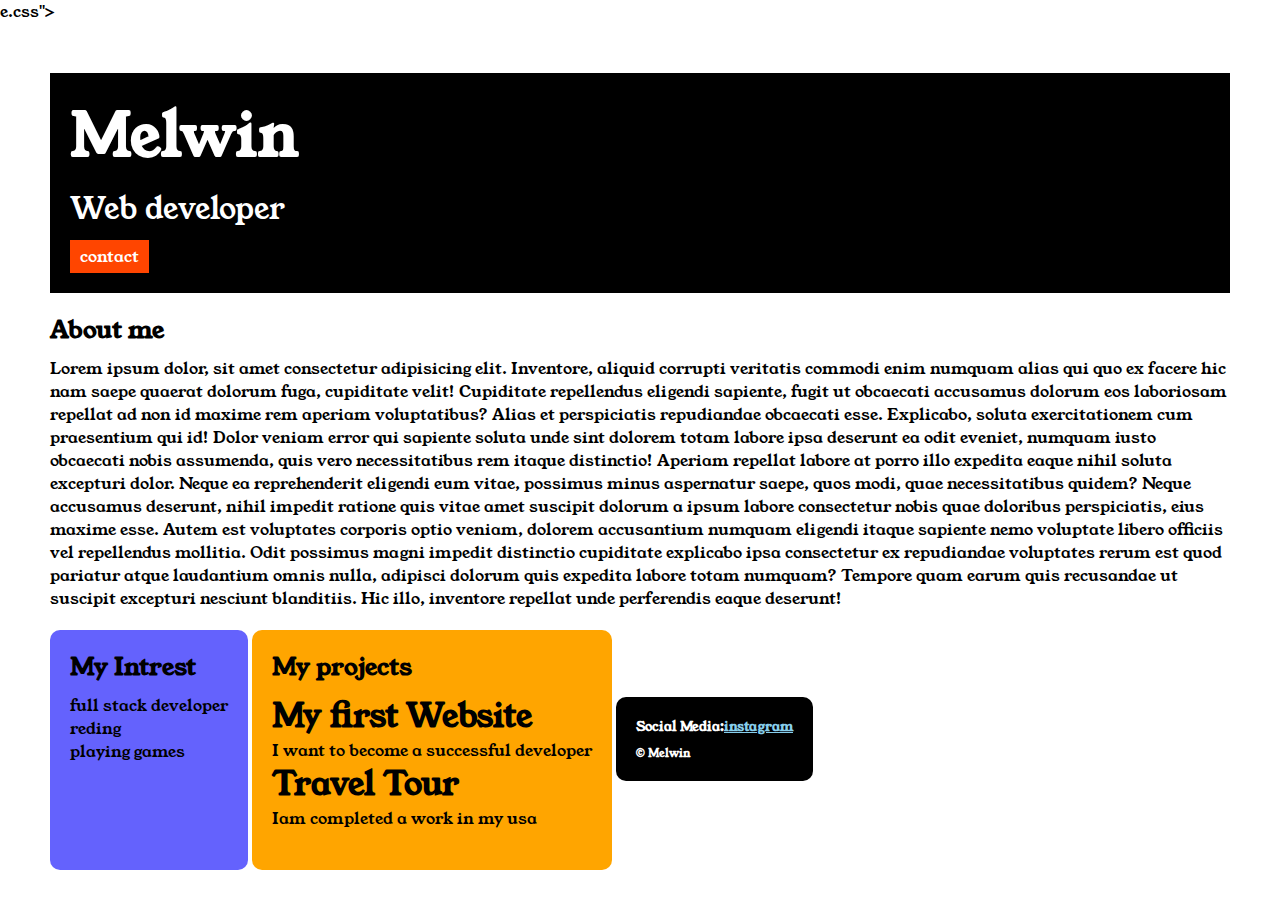
<file: index.html>
<!DOCTYPE html>
<html lang="en">

<head>

    <title>porfolio</title>
    <link rel="stylesheet" href="style.css">
    <link rel="preconnect" href="https://fonts.googleapis.com">
    <link rel="preconnect" href="https://fonts.gstatic.com" crossorigin>
    <link href="https://fonts.googleapis.com/css2?family=Poppins:ital,wght@0,100;0,200;0,300;0,400;0,500;0,600;0,700;0,800;0,900;1,100;1,200;1,300;1,400;1,500;1,600;1,700;1,800;1,900&family=Young+Serif&display=swap" rel="stylesheet">e.css">

</head>
 
<body>
    <div class="container">
    <div class="section-one">
    <h1 class="section-one__name">Melwin</h1>
    <p class="section-one__role">Web developer</p>
    <a class="section-one__contact" href="contact.html">contact</a>
    </div>
    <div class="section-two">
    <h2 class="section-two__title"> About me </h2>
    <p class="section-two__desc">Lorem ipsum dolor, sit amet consectetur adipisicing elit. Inventore, aliquid corrupti veritatis commodi enim
        numquam alias qui quo ex facere hic nam saepe quaerat dolorum fuga, cupiditate velit! Cupiditate repellendus
        eligendi sapiente, fugit ut obcaecati accusamus dolorum eos laboriosam repellat ad non id maxime rem aperiam
        voluptatibus? Alias et perspiciatis repudiandae obcaecati esse. Explicabo, soluta exercitationem cum praesentium
        qui id! Dolor veniam error qui sapiente soluta unde sint dolorem totam labore ipsa deserunt ea odit eveniet,
        numquam iusto obcaecati nobis assumenda, quis vero necessitatibus rem itaque distinctio! Aperiam repellat labore
        at porro illo expedita eaque nihil soluta excepturi dolor. Neque ea reprehenderit eligendi eum vitae, possimus
        minus aspernatur saepe, quos modi, quae necessitatibus quidem? Neque accusamus deserunt, nihil impedit ratione
        quis vitae amet suscipit dolorum a ipsum labore consectetur nobis quae doloribus perspiciatis, eius maxime esse.
        Autem est voluptates corporis optio veniam, dolorem accusantium numquam eligendi itaque sapiente nemo voluptate
        libero officiis vel repellendus mollitia. Odit possimus magni impedit distinctio cupiditate explicabo ipsa
        consectetur ex repudiandae voluptates rerum est quod pariatur atque laudantium omnis nulla, adipisci dolorum
        quis expedita labore totam numquam? Tempore quam earum quis recusandae ut suscipit excepturi nesciunt
        blanditiis. Hic illo, inventore repellat unde perferendis eaque deserunt!
    </p>
    </div>
    <div class="section-three">
        <h2 class="section-three__title">My Intrest</h2>
        <ul class="section-three__desc">
            <li>full stack developer</li>
            <li>reding</li>
            <li>playing games</li>
        </ul>
    </div>
   <div class="section-four">
    <h2 class="section-four__title">My projects</h2>
    <ul class="section-four__desc">
        <li>
            <h1>My first Website</h1>
            <p>I want to become a successful developer</p>
        </li>
        <li>
            <h1>
                Travel Tour
            </h1>
            <p>Iam completed a work in my usa</p>
        </li>
    </ul>
    </div>
    <div class="section-five">
    <h5 class="section-five__title">Social Media:<a href="https://www.instagram.com/">instagram</a></h5>
    <h6 class="section-five__desc">&copy; Melwin</h6>
    </div>
    </div>
</body>

</html>
</file>
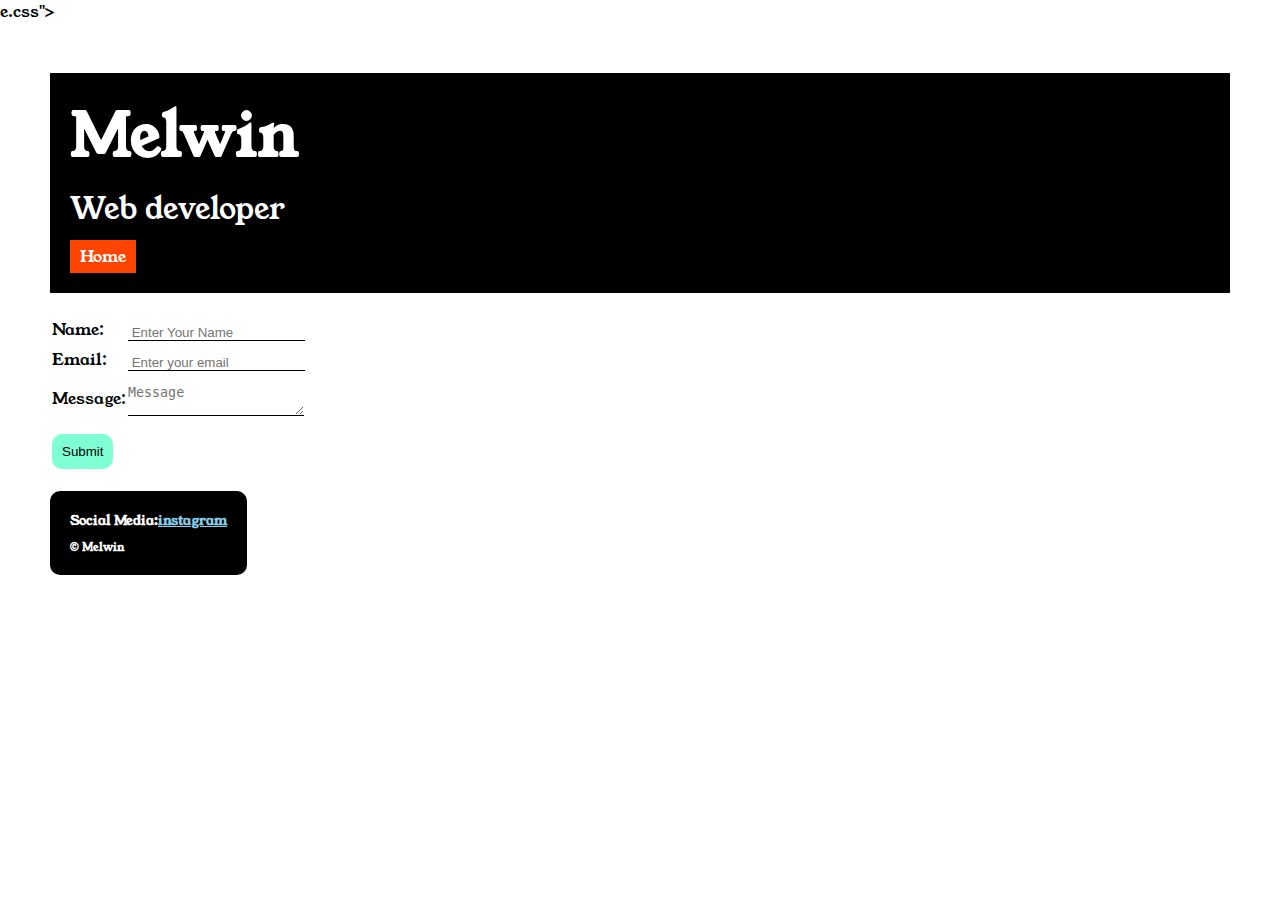
<file: contact.html>
<!DOCTYPE html>
<html>
<head>
    <meta charset='utf-8'>
    <meta http-equiv='X-UA-Compatible' content='IE=edge'>
    <title>inform</title>
    <link rel="stylesheet" href="style.css">
    <link rel="preconnect" href="https://fonts.googleapis.com">
    <link rel="preconnect" href="https://fonts.gstatic.com" crossorigin>
    <link href="https://fonts.googleapis.com/css2?family=Poppins:ital,wght@0,100;0,200;0,300;0,400;0,500;0,600;0,700;0,800;0,900;1,100;1,200;1,300;1,400;1,500;1,600;1,700;1,800;1,900&family=Young+Serif&display=swap" rel="stylesheet">e.css">

</head>
<body> 
    <div class="container">
        <div class="section-one">
        <h1 class="section-one__name">Melwin</h1>
        <p class="section-one__role">Web developer</p>
        <a class="section-one__contact" href="C:\Users\rmelw\OneDrive\Desktop\full stack\css\porfolio\index.html">Home</a>
        </div>
    
<div class="contact-form">
<form>
    <table>
      <tr>
            <td>Name:</td>
            <td> <input type="text" placeholder=" Enter Your Name" class="contact-form__input"></td>
            </tr>
            <tr>
                <td>Email:</td>
                <td><input type="email" placeholder=" Enter your email" class="contact-form__input"></td>
            </tr>
            <tr>
                <td>Message:</td>
                <td><textarea placeholder="Message" class="contact-form__textarea"></textarea></td>          </tr>
            <tr>
            <td><input type="submit" class="contact-form__submit"></td>
            </tr>
        </table>
</form>
<div class="section-five">
    <h5 class="section-five__title">Social Media:<a href="https://www.instagram.com/">instagram</a></h5>
    <h6 class="section-five__desc">&copy; Melwin</h6>
    </div>
  </div>
</body>
</html>
</file>
<file: style.css>
*{
    padding:0px;
    margin:0px;
}
body{
        font-family: "Young Serif", serif;
}
.container{
    padding:50px;
}
.section-one{
    background-color: black;
    color: white;
    padding: 20px;
}
.section-one__contact{
    background-color: orangered;
    color: white;
    padding:20px;
    text-decoration: none;
    padding-left: 10px;
    padding-right: 10px;
    padding-top: 5px;
    padding-bottom: 5px;
    display: inline-block;
    margin-top: 10px;
}
.section-one__name{
    font-size: 60px;
}
.section-one__role{
    font-size:30px ;
    margin-top: 10px;
}
.section-two,.section-three,.section-four,.section-five{
    margin-top: 20px;
}
.section-two__desc,.section-three__desc,.section-four__desc,.section-five__desc{
    margin-top: 10px;
}
.section-five{
    background-color: black;
    color: white;
    padding:20px;
    border-radius: 10px;
    display:inline-block;
}
.section-five__title a{
    color:skyblue;
}
.section-three li,.section-four li{
    list-style:none;
}
.section-three{
    background-color: #6462FD;
    color:black;
    padding:20px;
    display:inline-block;
    height:200px;
    border-radius:10px;

}
.section-four{
    background-color: orange;
    color:black;
    border-radius: 10px;
    display: inline-block;
    height:200px;
    padding:20px;
    vertical-align: top;
}
.contact-form{
    margin-top: 20px;
}
.contact-form__input,.contact-form__textarea,.contact-form__submit{
    margin-top:10px;
}
.contact-form__input{
    padding top:10px;
    border:none;
    border-bottom:solid black 1px;
}
.contact-form__textarea{
    padding top:10px;
    border:none;
    border-bottom:solid black 1px;
}
.contact-form__submit{
   padding:10px;
   border:none;
    background-color: aquamarine;
    color:black;
    border-radius: 10px;

}
.contact-form__submit:hover{
    background-color: yellowgreen;
    color:darkcyan;
}
</file>
